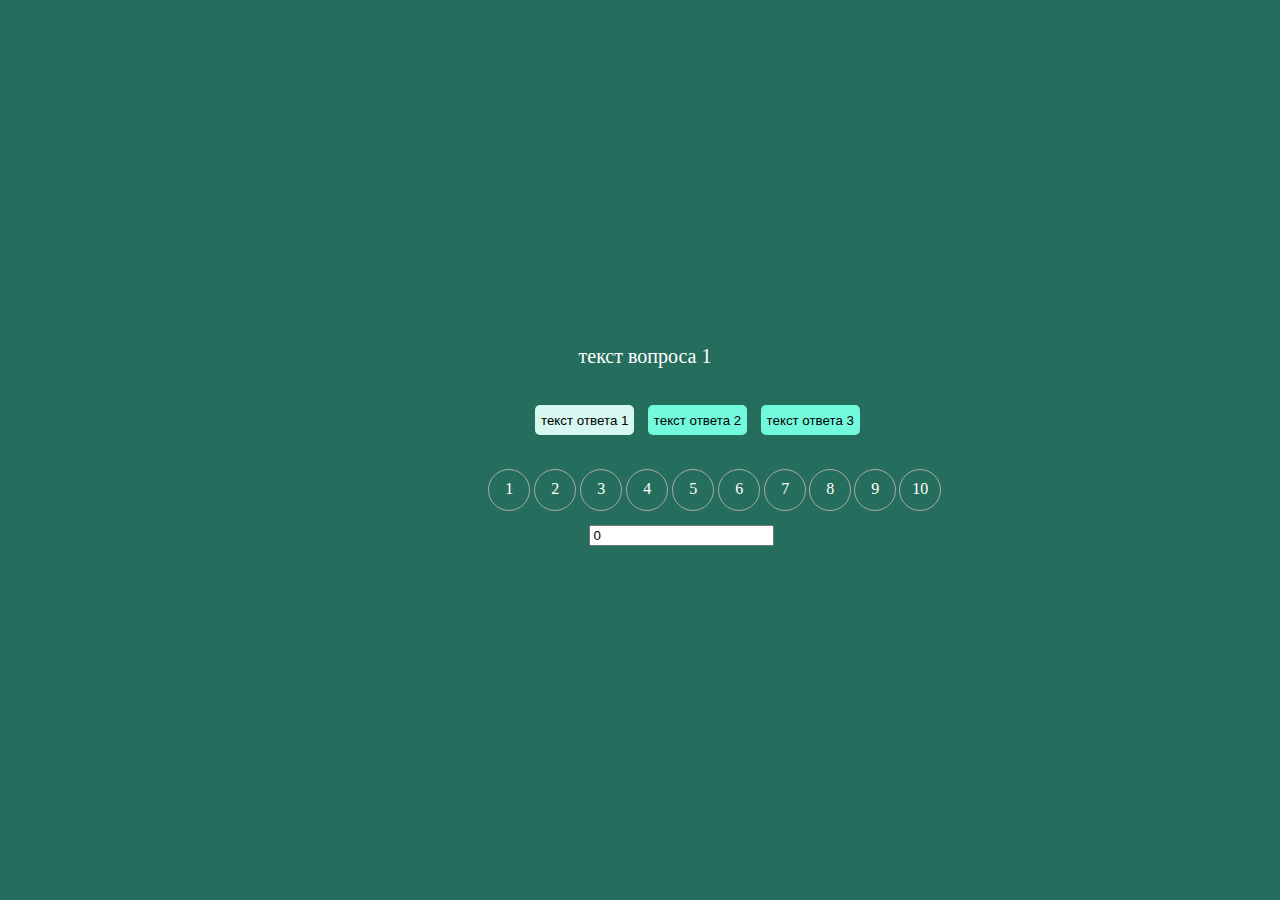
<file: index.html>
<!DOCTYPE html>
<html>

<head>
<meta charset="utf-8">
<title>The Quiz</title>
<link href="style.css" rel="stylesheet">
</head>

<body>

<div class="quiz_task">
	<div class="quiz_question">Здесь находится текст вопроса</div>
	<div class="quiz_answerList">
		<button class="quiz_answer quiz_answer-right">Вариант ответа</button>
		<button class="quiz_answer quiz_answer-false">Вариант ответа</button>
	</div>
</div>

<div class="quiz_navigation">
	<div class="quiz_step quiz_step-one">
		<div class="quiz_number">1</div>
	</div>

<div class="quiz_step quiz_step-two">
	<div class="quiz_number">2</div>
</div>

<div class="quiz_step quiz_step-three">
	<div class="quiz_number">3</div>
</div>

<div class="quiz_step quiz_step-four">
	<div class="quiz_number">4</div>
</div>

<div class="quiz_step quiz_step-five">
	<div class="quiz_number">5</div>
</div>

<div class="quiz_step quiz_step-six">
	<div class="quiz_number">6</div>
</div>

<div class="quiz_step quiz_step-seven">
	<div class="quiz_number">7</div>
</div>

<div class="quiz_step quiz_step-eight">
	<div class="quiz_number">8</div>
</div>

<div class="quiz_step quiz_step-nine">
	<div class="quiz_number">9</div>
</div>

<div class="quiz_step quiz_step-ten">
	<div class="quiz_number">10</div>
</div>

</div>

<input class="quiz_counter"
type="number"
value="0"
readonly>

<script src="quiz.js"></script>

</body>
</html>
</file>
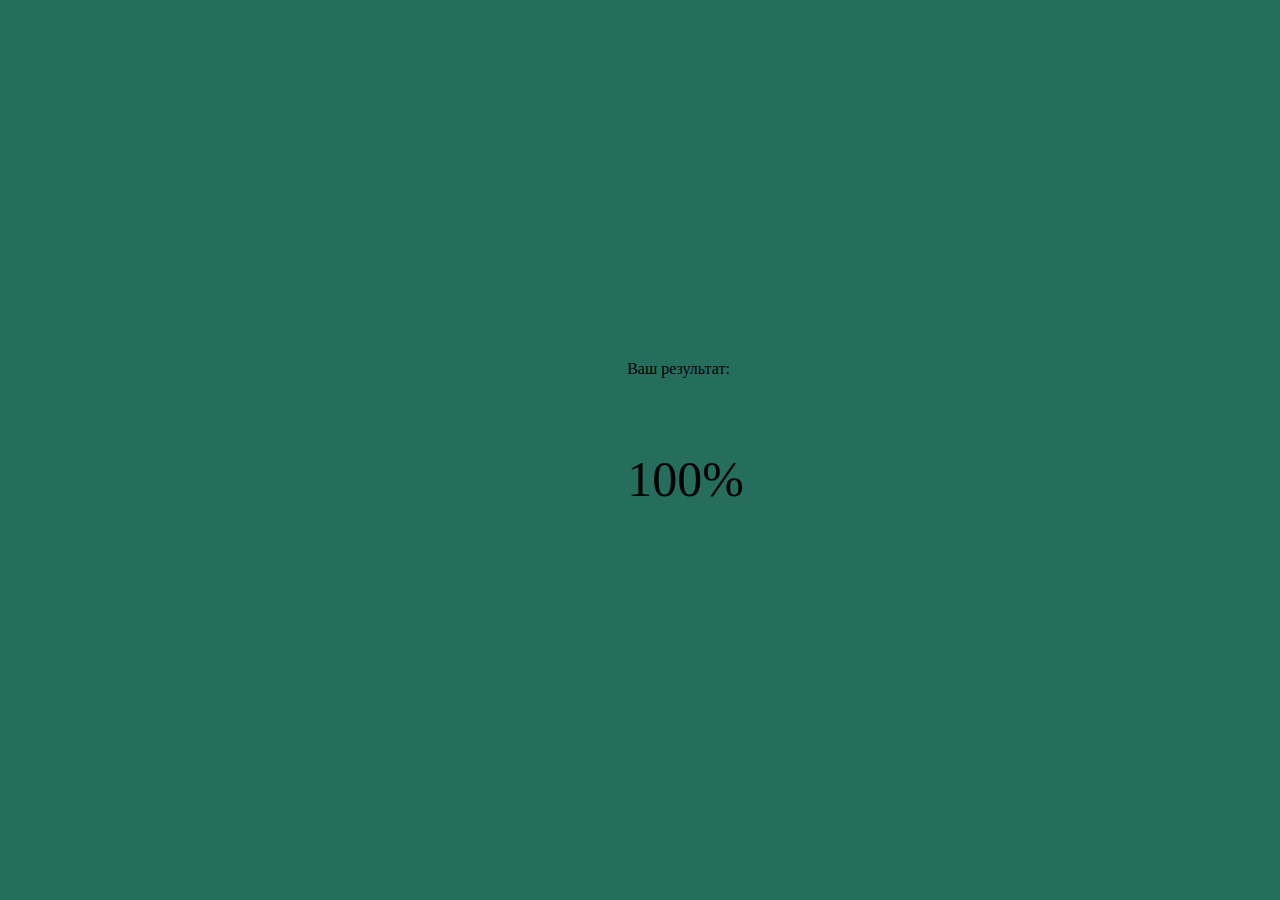
<file: result.html>
<!DOCTYPE html>
<html>

<head>
<meta charset="utf-8">
<title>The Quiz</title>
<link href="style.css" rel="stylesheet">
</head>

<body>
<div class="result">Ваш результат:</div>
<div class="result_block">100%</div>
</body>
</html>
</file>
<file: style.css>
body{
  background-color: #256E5E;
}

.quiz_task{
  width: 300px;
  height: 150px;
  position: relative;
  margin-left: auto;
  margin-right: auto;
  margin-top: 315px;
}

.quiz_answer{

  height: 30px;
  text-align: center;
  color: white;
  display: inline-block;
  margin-right: 1em;
  vertical-align: middle;
  line-height: 25px;
  text-decoration: none;
  top: 35px;
  border: none;
  border-radius: 5px;
}

.quiz_navigation{
  width: 500px;
  height: 50px;
  position: relative;
  margin-left: 38%;

}

.quiz_answer-right{
  background-color: #D7F8F1;
color: black;
}

.quiz_answer-right:hover{
  background: #6B8E23;
}

.quiz_answer-false{
  background-color: #73FADC;

  color: black;;
}

.quiz_answer-false:hover{
  background: #6B8E23;
}

.quiz_question{
  font-size: 20px;
  width: 500px;
  text-align: center;
  position: absolute;
  right: -35%;
  top: 30px;
  color: #ffffff;
}

.quiz_answerList{
  width: 456px;
  height: 50px;
  position: absolute;
  left: 15%;
  top: 90px;
}

.quiz_step {
  width: 40px;
  height: 40px;
  border-radius: 40px;
  top: 4px;
  position: absolute;
  border: solid 1px #A9A9A9;
  color: #ffffff;
}

.quiz_step-one{
  display: inline-block;
}

.quiz_number{
  position: relative;
  text-align: center;
  top: 10px;
}

.quiz_step-two{
  display: inline-block;
  left: 46px;
}

.quiz_step-three{
  display: inline-block;
  left: 92px;
}

.quiz_step-four{
  display: inline-block;
  left: 138px;
}

.quiz_step-five{
  display: inline-block;
  left: 184px;
}

.quiz_step-six{
  display: inline-block;
  left: 230px;
}

.quiz_step-seven{
  display: inline-block;
  left: 276px;
}

.quiz_step-eight{
  display: inline-block;
  left: 321px;
}

.quiz_step-nine{
  display: inline-block;
  left: 366px;
}

.quiz_step-ten{
  display: inline-block;
  left: 411px;
}

.result{
  position: absolute;
  top: 40%;
  left: 49%;
}

.result_block{
  position: absolute;
  top: 50%;
  left: 49%;
  font-size: 50px;
}

.quiz_counter{
  position: relative;
  left: 46%;
  top: 10px;
}
</file>
